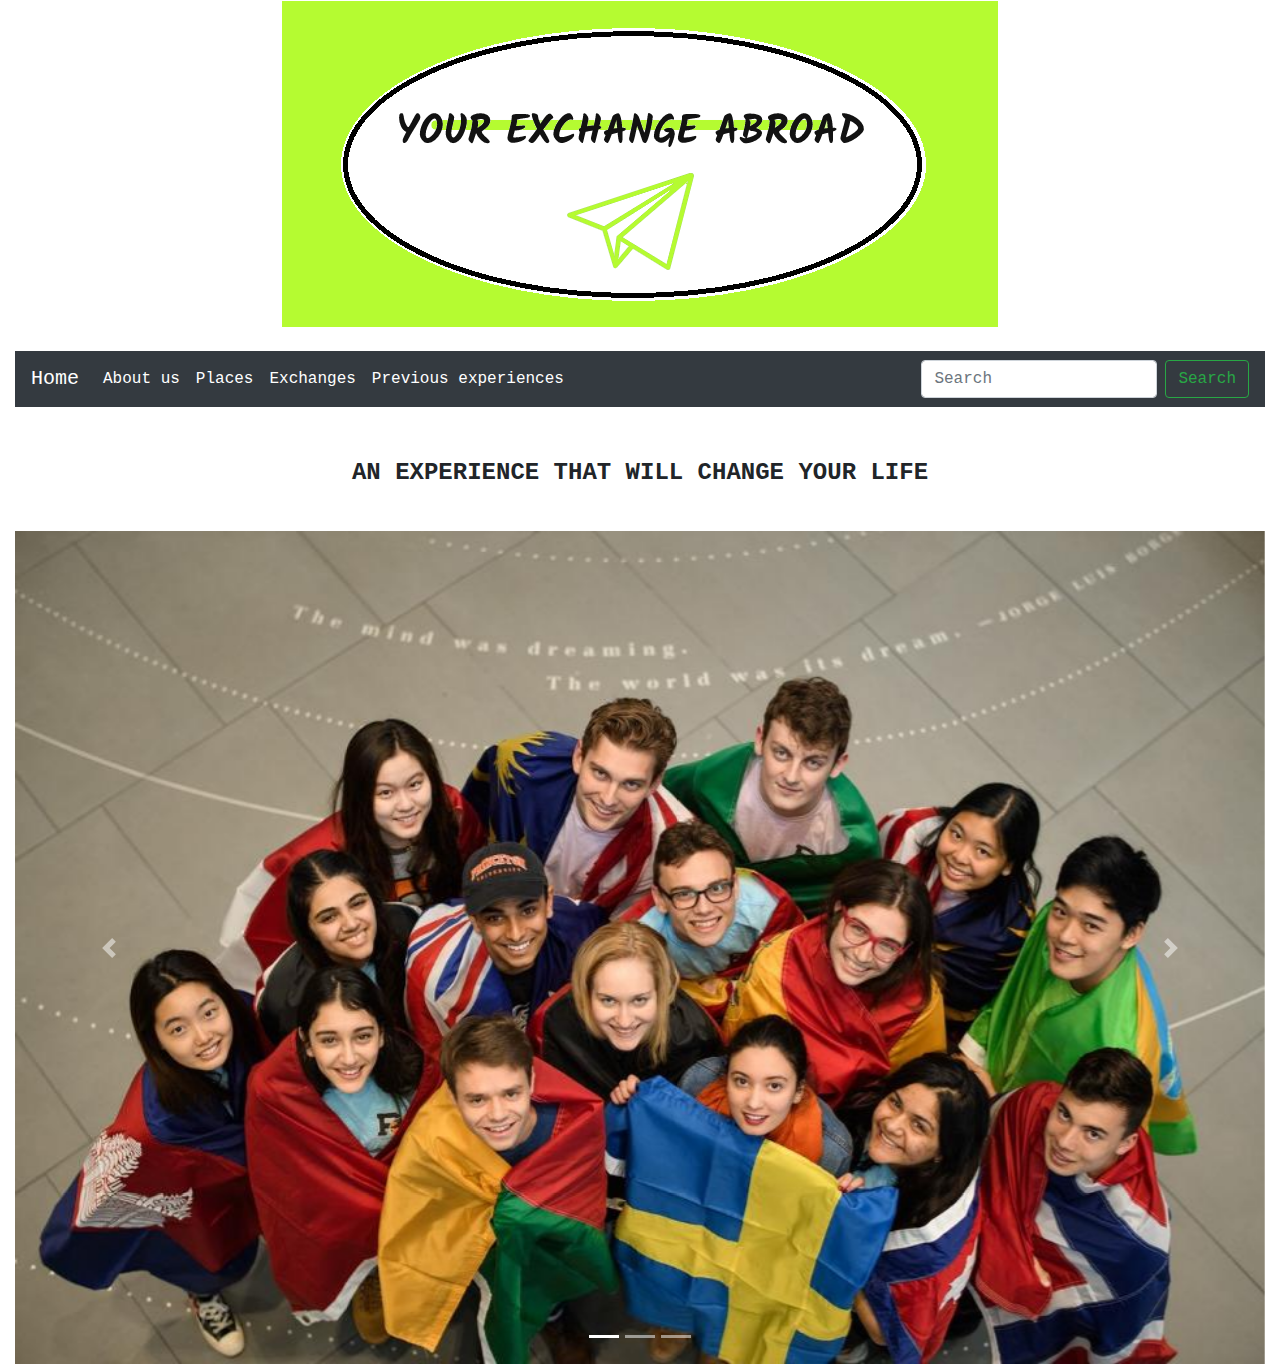
<file: index.html>
<!doctype html>
<html lang="es">

<head>
    <meta charset="UTF-8">
    <meta name="viewport"
        content="width=device-width, user-scalable=no, initial-scale=1.0, maximum-scale=1.0, minimum-scale=1.0">
    <meta http-equiv="X-UA-Compatible" content="ie=edge">
    <title> MI PROYECTO </title>
    <link rel="stylesheet" href="https://stackpath.bootstrapcdn.com/bootstrap/4.4.1/css/bootstrap.min.css"
        integrity="sha384-Vkoo8x4CGsO3+Hhxv8T/Q5PaXtkKtu6ug5TOeNV6gBiFeWPGFN9MuhOf23Q9Ifjh" crossorigin="anonymous">
    <!-- Referencia a la hoja de estilos CSS -->
    <link type="text/css" rel="stylesheet" href="css/styles.css" />

</head>

<body>

    <div class="container-fluid">
        <div class="portada">
            <img class="portada" src="img/logo.PNG">
        </div>

        <br>
        <nav class="navbar navbar-expand-lg navbar-dark bg-dark">
            <a class="navbar-brand" href="index.html">Home</a>
            <button class="navbar-toggler" type="button" data-toggle="collapse" data-target="#navbarSupportedContent"
                aria-controls="navbarSupportedContent" aria-expanded="false" aria-label="Toggle navigation">
                <span class="navbar-toggler-icon"></span>
            </button>

            <div class="collapse navbar-collapse" id="navbarSupportedContent">
                <ul class="navbar-nav mr-auto">
                    <li class="nav-item active">
                        <a class="nav-link" href="aboutus.html">About us</a>
                    </li>
                    <li class="nav-item active">
                        <a class="nav-link" href="places.html">Places</a>
                    </li>
                    <li class="nav-item dropdown active">
                        <a class="nav-link" href="exchanges.html" id="navbarDropdown" role="button"
                            data-toggle="dropdown" aria-haspopup="true" aria-expanded="false">
                            Exchanges
                        </a>

                    </li>
                    <li class="nav-item active">
                        <a class="nav-link" href="previousexperiences.html" tabindex="-1" aria-disabled="true">Previous
                            experiences</a>
                    </li>
                </ul>

                <form class="form-inline my-2 my-lg-0">
                    
                    <input class="form-control mr-sm-2" type="search" placeholder="Search" aria-label="Search">
                    <button class="btn btn-outline-success my-2 my-sm-0" type="submit">Search</button>
                </form>
            </div>
        </nav>
        <br>
        <br>
        <P CLASS="texto1"><strong> AN EXPERIENCE THAT WILL CHANGE YOUR LIFE</strong></P>
        <br>
        <div id="carouselExampleIndicators" class="carousel slide" data-ride="carousel">
            <ol class="carousel-indicators">
                <li data-target="#carouselExampleIndicators" data-slide-to="0" class="active"></li>
                <li data-target="#carouselExampleIndicators" data-slide-to="1"></li>
                <li data-target="#carouselExampleIndicators" data-slide-to="2"></li>
            </ol>
            <div class="carousel-inner">
                <div class="carousel-item active">
                    <img src="img/intercambio.jpg"class="image4" class="d-block w-100" alt="2">
                </div>
                <div class="carousel-item">
                    <img src="img/inter.jpg" class="image4"class="d-block w-100" alt="3">
                </div>
                <div class="carousel-item">
                    <img src="img/ban.jpg" class="image4"class="d-block w-100" alt="4">
                </div>
            </div>
            <a class="carousel-control-prev" href="#carouselExampleIndicators" role="button" data-slide="prev">
                <span class="carousel-control-prev-icon" aria-hidden="true"></span>
                <span class="sr-only">Previous</span>
            </a>
            <a class="carousel-control-next" href="#carouselExampleIndicators" role="button" data-slide="next">
                <span class="carousel-control-next-icon" aria-hidden="true"></span>
                <span class="sr-only">Next</span>
            </a>
        </div>


    </div>

    

    <!-- Optional JavaScript -->
    <!-- jQuery first, then Popper.js, then Bootstrap JS -->
    <script src="https://code.jquery.com/jquery-3.4.1.slim.min.js"
        integrity="sha384-J6qa4849blE2+poT4WnyKhv5vZF5SrPo0iEjwBvKU7imGFAV0wwj1yYfoRSJoZ+n"
        crossorigin="anonymous"></script>
    <script src="https://cdn.jsdelivr.net/npm/popper.js@1.16.0/dist/umd/popper.min.js"
        integrity="sha384-Q6E9RHvbIyZFJoft+2mJbHaEWldlvI9IOYy5n3zV9zzTtmI3UksdQRVvoxMfooAo"
        crossorigin="anonymous"></script>
    <script src="https://stackpath.bootstrapcdn.com/bootstrap/4.4.1/js/bootstrap.min.js"
        integrity="sha384-wfSDF2E50Y2D1uUdj0O3uMBJnjuUD4Ih7YwaYd1iqfktj0Uod8GCExl3Og8ifwB6"
        crossorigin="anonymous"></script>
    <!-- Referencia al archivo de funciones javascript -->
    <script type="application/javascript" src="js/functions.js"></script>

</body>

</html>
</file>
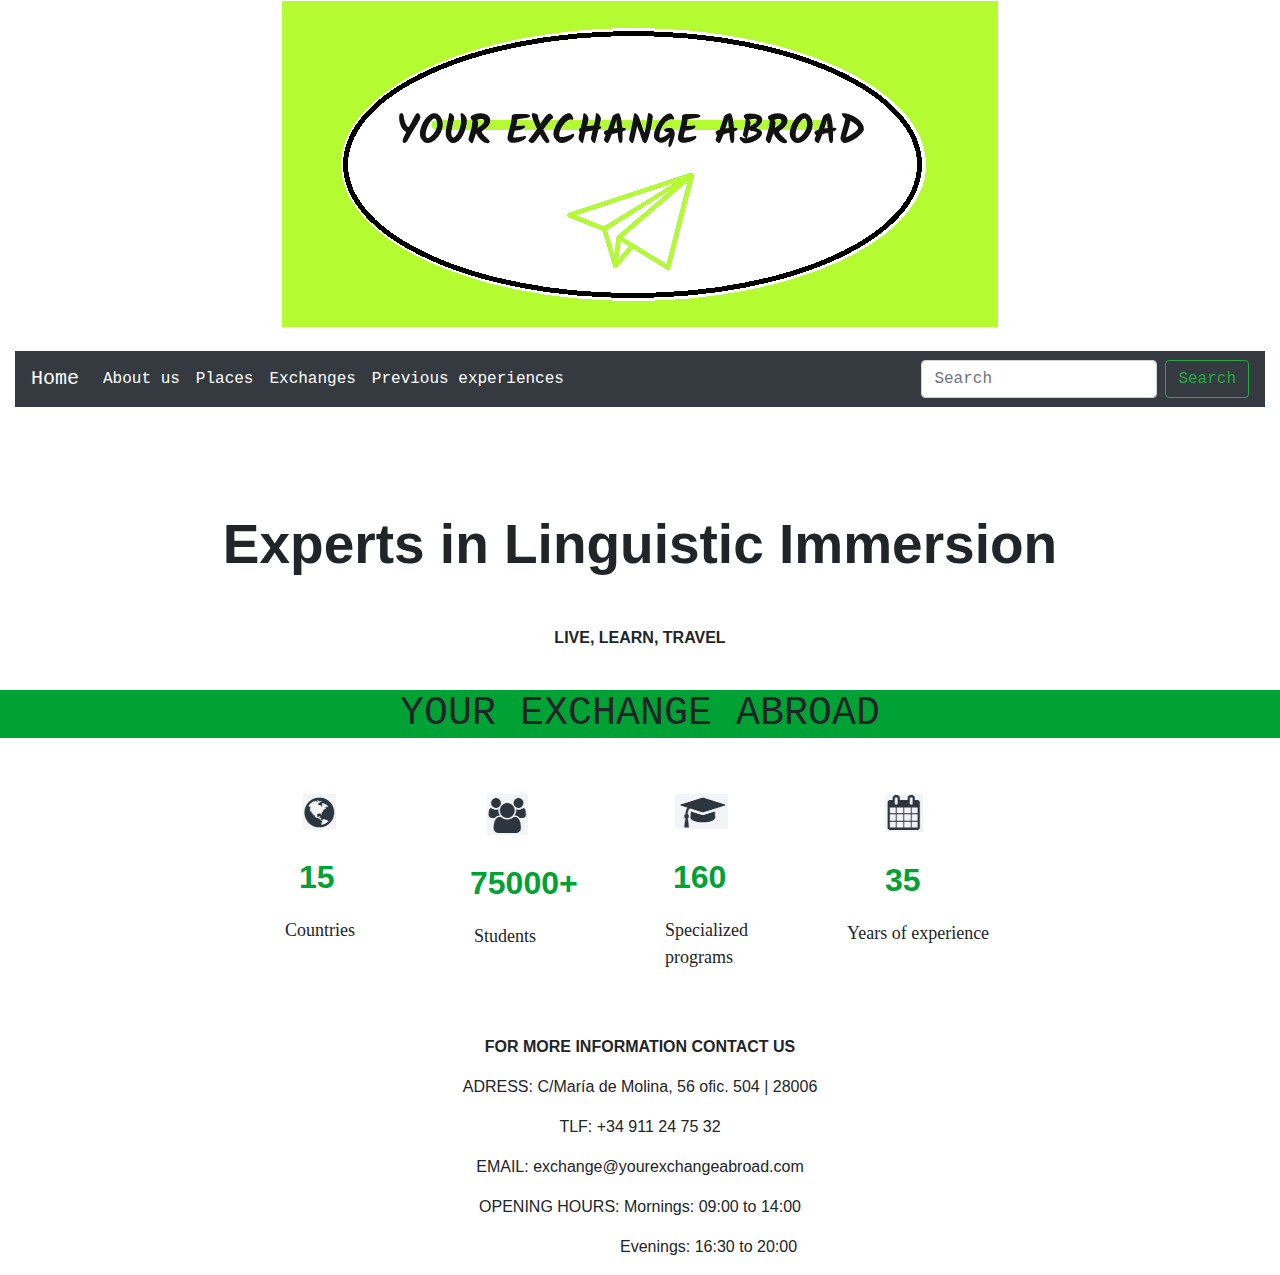
<file: aboutus.html>
<!doctype html>
<html lang="es">

<head>
    <meta charset="UTF-8">
    <meta name="viewport"
        content="width=device-width, user-scalable=no, initial-scale=1.0, maximum-scale=1.0, minimum-scale=1.0">
    <meta http-equiv="X-UA-Compatible" content="ie=edge">
    <title> MI PROYECTO </title>
    <link rel="stylesheet" href="https://stackpath.bootstrapcdn.com/bootstrap/4.4.1/css/bootstrap.min.css"
        integrity="sha384-Vkoo8x4CGsO3+Hhxv8T/Q5PaXtkKtu6ug5TOeNV6gBiFeWPGFN9MuhOf23Q9Ifjh" crossorigin="anonymous">
    <!-- Referencia a la hoja de estilos CSS -->
    <link type="text/css" rel="stylesheet" href="css/styles.css" />

</head>

<body>

    <div class="container-fluid">
        <div class="portada">
            <img class="portada" src="img/logo.PNG">
        </div>
        
        <br>
        <nav class="navbar navbar-expand-lg navbar-dark bg-dark">
            <a class="navbar-brand" href="index.html">Home</a>
            <button class="navbar-toggler" type="button" data-toggle="collapse" data-target="#navbarSupportedContent"
                aria-controls="navbarSupportedContent" aria-expanded="false" aria-label="Toggle navigation">
                <span class="navbar-toggler-icon"></span>
            </button>

            <div class="collapse navbar-collapse" id="navbarSupportedContent">
                <ul class="navbar-nav mr-auto">
                    <li class="nav-item active">
                        <a class="nav-link" href="aboutus.html">About us</a>
                    </li>
                    <li class="nav-item active">
                        <a class="nav-link" href="places.html">Places</a>
                    </li>
                    <li class="nav-item dropdown active">
                        <a class="nav-link" href="exchanges.html" id="navbarDropdown" role="button"
                            data-toggle="dropdown" aria-haspopup="true" aria-expanded="false">
                            Exchanges
                        </a>

                    </li>
                    <li class="nav-item active">
                        <a class="nav-link" href="previousexperiences.html" tabindex="-1" aria-disabled="true">Previous
                            experiences</a>
                    </li>
                </ul>
                <form class="form-inline my-2 my-lg-0">
                    <input class="form-control mr-sm-2" type="search" placeholder="Search" aria-label="Search">
                    <button class="btn btn-outline-success my-2 my-sm-0" type="submit">Search</button>
                </form>
            </div>
        </nav>
    </div>
    <br>
    <br>
    
    <br>
    <br>
   

    
    <p class= "titulo"><strong>Experts in Linguistic Immersion</strong></p>
    <br>

    <p class="titulo2"><strong>LIVE, LEARN, TRAVEL</strong></p>
    <br>
   
    <h1> YOUR EXCHANGE ABROAD </h1>
    <br>
    <br>
    <div class="container">
            <div class="row">
                <div class="col-2">
                </div>
                <div class="col-2">
                    <img src="img/pais.PNG"  class="padd">
                    <br>
                    <br>
                    <p class="numeros"><strong>15</strong></p>
                    <p  class="letra">Countries</p>
                </div>
                <div class="col-2">
                    <img src="img/personas.PNG" class="padd2">
                    <br>
                    <br>
                    <p class="numeros2"><strong>75000+</strong></p>
                    <p class="letra2">Students</p>
                </div>
                <div class="col-2">
                    <img src="img/gorro.PNG" class="padd3">
                    <br>
                    <br>
                    <p class="numeros3"><strong>160</strong></p>
                    <p class="letra3">Specialized  programs</p>
                </div>
                <div class="col-2">
                    <img src="img/calendario.PNG" class="padd4">
                    <br>
                    <br>
                    <p class="numeros4"><strong>35</strong></p>
                    <p class="letra4">Years of experience</p>
                </div>
                <div class="col-2">
                </div>
            </div>

           <br>
           <br>
           
            <P class="titulo3"><STRONG> FOR MORE INFORMATION CONTACT US</STRONG></P>
            <p class="titulo3"> ADRESS: C/María de Molina, 56 ofic. 504 | 28006</p>
            <p class="titulo3"> TLF: +34 911 24 75 32</p>
            <p class="titulo3">EMAIL: exchange@yourexchangeabroad.com</p>
            <p class="titulo3">OPENING HOURS: Mornings: 09:00 to 14:00</p> 
            <p class="titulo4">Evenings: 16:30 to 20:00</p>
        </div>
    <!-- Optional JavaScript -->
    <!-- jQuery first, then Popper.js, then Bootstrap JS -->
    <script src="https://code.jquery.com/jquery-3.4.1.slim.min.js"
        integrity="sha384-J6qa4849blE2+poT4WnyKhv5vZF5SrPo0iEjwBvKU7imGFAV0wwj1yYfoRSJoZ+n"
        crossorigin="anonymous"></script>
    <script src="https://cdn.jsdelivr.net/npm/popper.js@1.16.0/dist/umd/popper.min.js"
        integrity="sha384-Q6E9RHvbIyZFJoft+2mJbHaEWldlvI9IOYy5n3zV9zzTtmI3UksdQRVvoxMfooAo"
        crossorigin="anonymous"></script>
    <script src="https://stackpath.bootstrapcdn.com/bootstrap/4.4.1/js/bootstrap.min.js"
        integrity="sha384-wfSDF2E50Y2D1uUdj0O3uMBJnjuUD4Ih7YwaYd1iqfktj0Uod8GCExl3Og8ifwB6"
        crossorigin="anonymous"></script>
    <!-- Referencia al archivo de funciones javascript -->
    <script type="application/javascript" src="js/functions.js"></script>

</body>

</html>
</file>
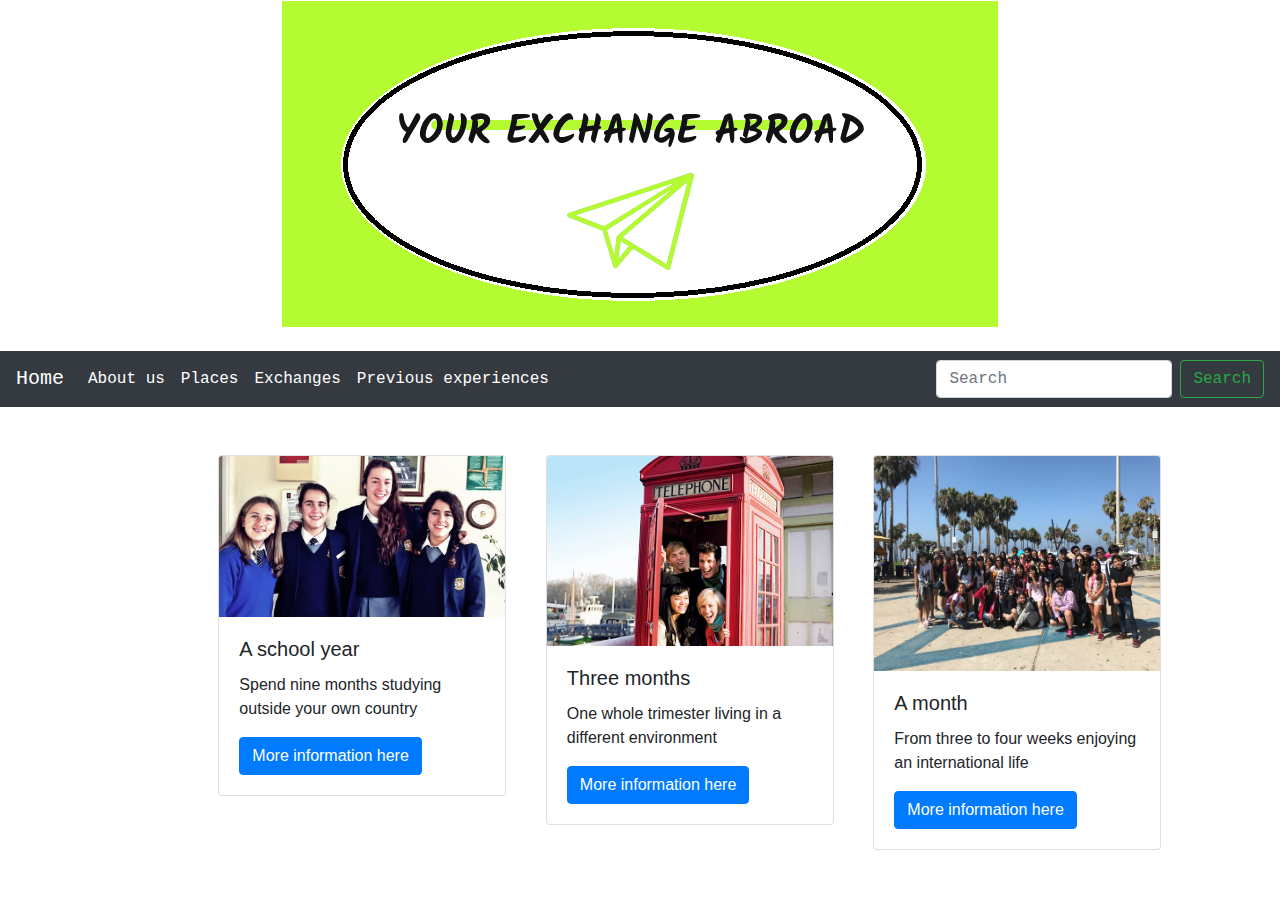
<file: exchanges.html>
<!doctype html>
<html lang="es">

<head>
    <meta charset="UTF-8">
    <meta name="viewport"
        content="width=device-width, user-scalable=no, initial-scale=1.0, maximum-scale=1.0, minimum-scale=1.0">
    <meta http-equiv="X-UA-Compatible" content="ie=edge">
    <title> MI PROYECTO </title>
    <link rel="stylesheet" href="https://stackpath.bootstrapcdn.com/bootstrap/4.4.1/css/bootstrap.min.css"
        integrity="sha384-Vkoo8x4CGsO3+Hhxv8T/Q5PaXtkKtu6ug5TOeNV6gBiFeWPGFN9MuhOf23Q9Ifjh" crossorigin="anonymous">
    <!-- Referencia a la hoja de estilos CSS -->
    <link type="text/css" rel="stylesheet" href="css/styles.css" />

</head>

<body>

    <div class="container-fluid">
        <div class="portada">
            <img class="portada" src="img/logo.PNG">
        </div>
    </div>
    <br>


    <nav class="navbar navbar-expand-lg navbar-dark bg-dark">
        <a class="navbar-brand" href="index.html">Home</a>
        <button class="navbar-toggler" type="button" data-toggle="collapse" data-target="#navbarSupportedContent"
            aria-controls="navbarSupportedContent" aria-expanded="false" aria-label="Toggle navigation">
            <span class="navbar-toggler-icon"></span>
        </button>

        <div class="collapse navbar-collapse" id="navbarSupportedContent">
            <ul class="navbar-nav mr-auto">
                <li class="nav-item active">
                    <a class="nav-link" href="aboutus.html">About us</a>
                </li>
                <li class="nav-item active">
                    <a class="nav-link" href="places.html">Places</a>
                </li>
                <li class="nav-item dropdown active">
                    <a class="nav-link" href="exchanges.html" id="navbarDropdown" role="button" data-toggle="dropdown"
                        aria-haspopup="true" aria-expanded="false">
                        Exchanges
                    </a>

                </li>
                <li class="nav-item active">
                    <a class="nav-link" href="previousexperiences.html" tabindex="-1" aria-disabled="true">Previous
                        experiences</a>
                </li>
            </ul>
            <form class="form-inline my-2 my-lg-0">
                <input class="form-control mr-sm-2" type="search" placeholder="Search" aria-label="Search">
                <button class="btn btn-outline-success my-2 my-sm-0" type="submit">Search</button>
            </form>
        </div>
    </nav>
    <br>
    <br>

    <div class="row">
        <div class="col-2"></div>
        <div class="col-3">
            <div class="card" style="width: 18rem;">
                <img src="img/1año.jpg" class="card-img-top" alt="img/minions.jpg">
                <div class="card-body">
                    <h5 class="card-title">A school year</h5>
                    <p class="card-text">Spend nine months studying outside your own country</p>
                    <a href="https://www.ef.com.es/highschool/" class="btn btn-primary">More information here</a>
                </div>
            </div>
        </div>
        <div class="col-3">
            <div class="card" style="width: 18rem;">
                <img src="img/1mes.jpg" class="card-img-top" alt="img/minions.jpg">
                <div class="card-body">
                    <h5 class="card-title">Three months</h5>
                    <p class="card-text">One whole trimester living in a different environment</p>
                    <a href="https://kens.es/spain/trimestre-escolar/" class="btn btn-primary">More information here</a>
                </div>
            </div>
        </div>
        <div class="col-3">
            <div class="card" style="width: 18rem;">
                <img src="img/11.jpg" class="card-img-top" alt="img/minions.jpg">
                <div class="card-body">
                    <h5 class="card-title">A month</h5>
                    <p class="card-text">From three to four weeks enjoying an international life</p>
                    <a href="https://www.ef.com.es/lt/" class="btn btn-primary">More information here</a>
                </div>

            </div>
        </div>
    </div>


</body>

</html>
</file>
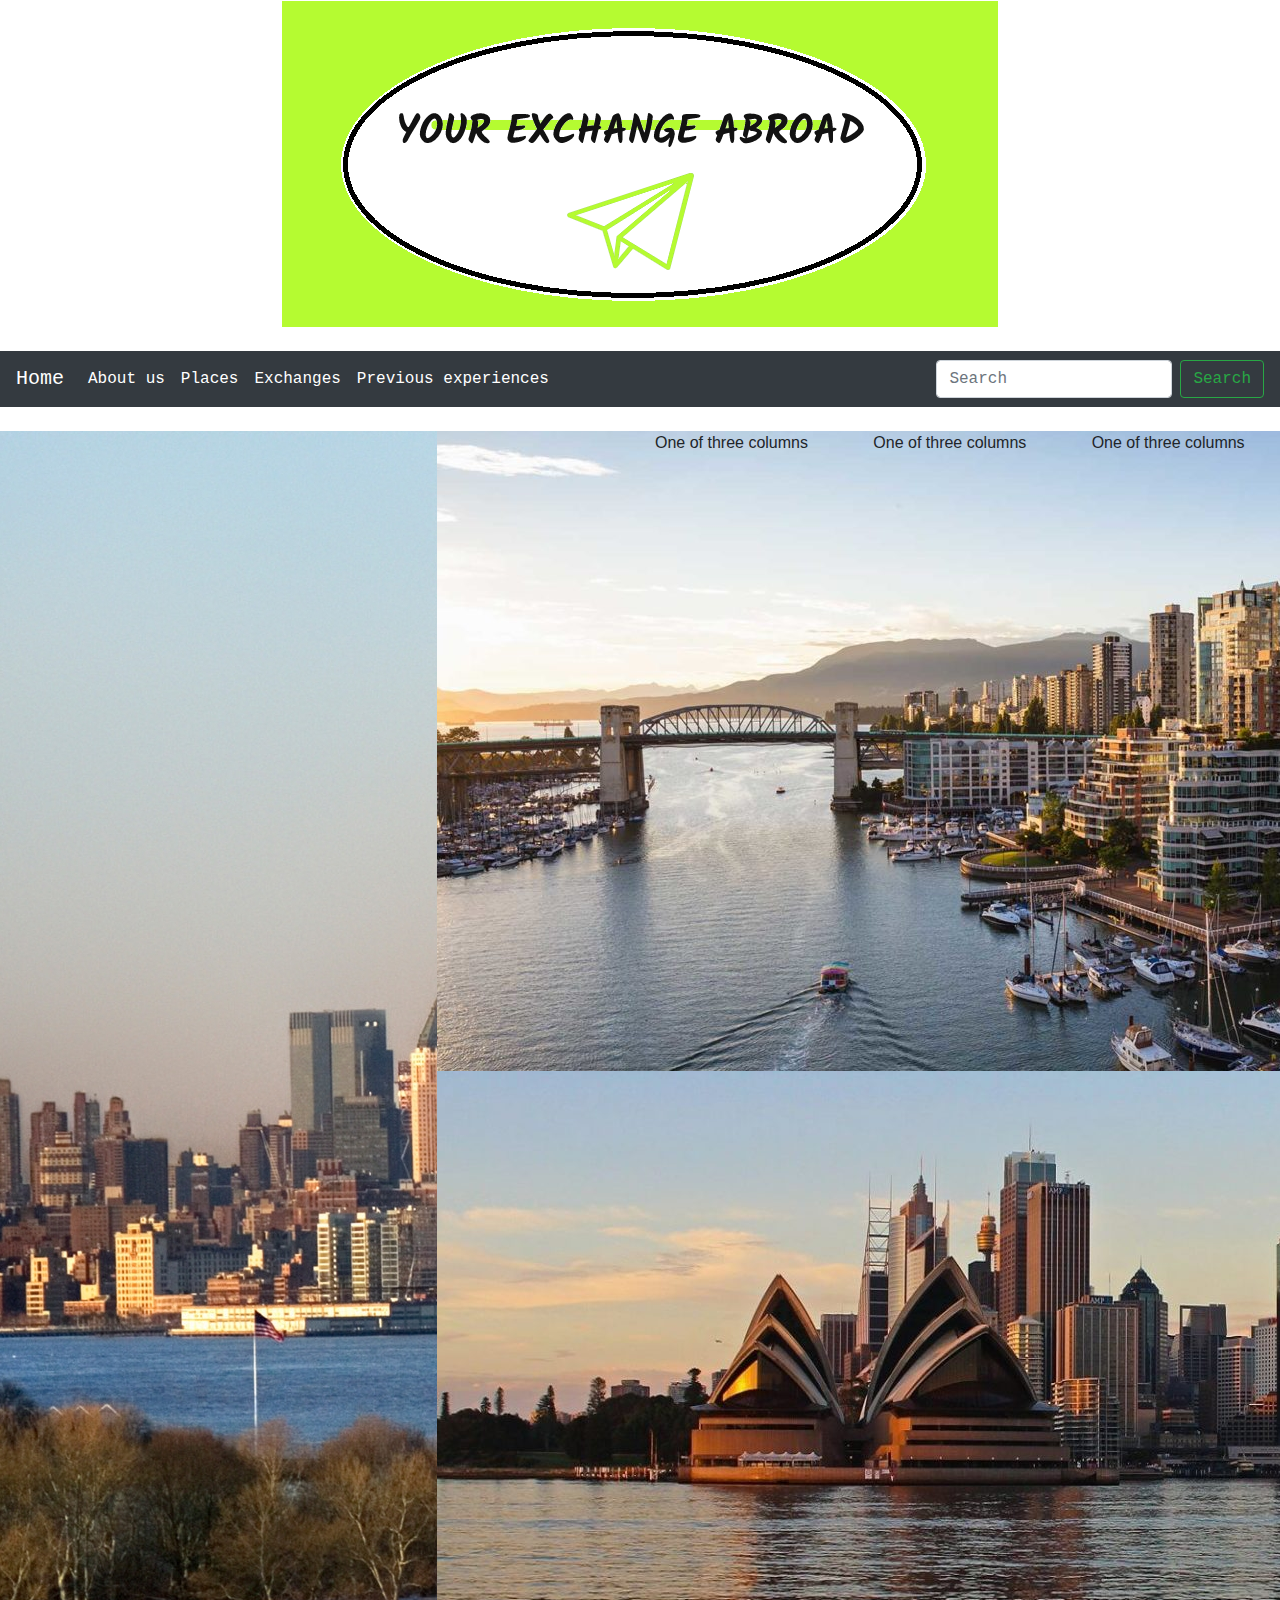
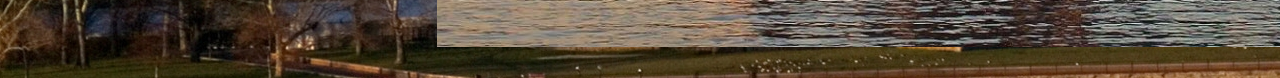
<file: places.html>
<!doctype html>
<html lang="es">
<head>
    <meta charset="UTF-8">
    <meta name="viewport" content="width=device-width, user-scalable=no, initial-scale=1.0, maximum-scale=1.0, minimum-scale=1.0">
    <meta http-equiv="X-UA-Compatible" content="ie=edge">
    <title> MI PROYECTO </title>
    <link rel="stylesheet" href="https://stackpath.bootstrapcdn.com/bootstrap/4.4.1/css/bootstrap.min.css" integrity="sha384-Vkoo8x4CGsO3+Hhxv8T/Q5PaXtkKtu6ug5TOeNV6gBiFeWPGFN9MuhOf23Q9Ifjh" crossorigin="anonymous">
    <!-- Referencia a la hoja de estilos CSS -->
    <link type="text/css" rel="stylesheet" href="css/styles.css" />

</head>

<body>

    
        <div class="container-fluid">
                <div class="portada">
                        <img class="portada" src="img/logo.PNG">
                </div>
        </div>
        <br>
    

        <nav class="navbar navbar-expand-lg navbar-dark bg-dark">
                <a class="navbar-brand" href="index.html">Home</a>
                <button class="navbar-toggler" type="button" data-toggle="collapse" data-target="#navbarSupportedContent" aria-controls="navbarSupportedContent" aria-expanded="false" aria-label="Toggle navigation">
                  <span class="navbar-toggler-icon"></span>
                </button>
              
                <div class="collapse navbar-collapse" id="navbarSupportedContent">
                  <ul class="navbar-nav mr-auto">
                    <li class="nav-item active">
                      <a class="nav-link" href="aboutus.html">About us</a>
                    </li>
                    <li class="nav-item active">
                      <a class="nav-link" href="places.html">Places</a>
                    </li>
                    <li class="nav-item dropdown active">
                      <a class="nav-link" href="exchanges.html" id="navbarDropdown" role="button" data-toggle="dropdown" aria-haspopup="true" aria-expanded="false">
                        Exchanges
                      </a>
                     
                    </li>
                    <li class="nav-item active">
                      <a class="nav-link" href="previousexperiences.html" tabindex="-1" aria-disabled="true">Previous experiences</a>
                    </li>
                  </ul>
                  <form class="form-inline my-2 my-lg-0">
                    <input class="form-control mr-sm-2" type="search" placeholder="Search" aria-label="Search">
                    <button class="btn btn-outline-success my-2 my-sm-0" type="submit">Search</button>
                  </form>
                </div>
              </nav>
<br>
                <div class="row">
                  <div class="col-4">
                    <img src="img/usa.jpg" >
                  </div>
                  <div class="col-2">
                    <img src="img/can.jpg" >
                    <img src="img/aus.jpg" >
                  </div>
                  <div class="col-2">
                    One of three columns
                  </div>
                  <div class="col-2">
                    One of three columns
                  </div>
                  <div class="col-2">
                    One of three columns
                  </div>
                </div>

</body>
</html>
</file>
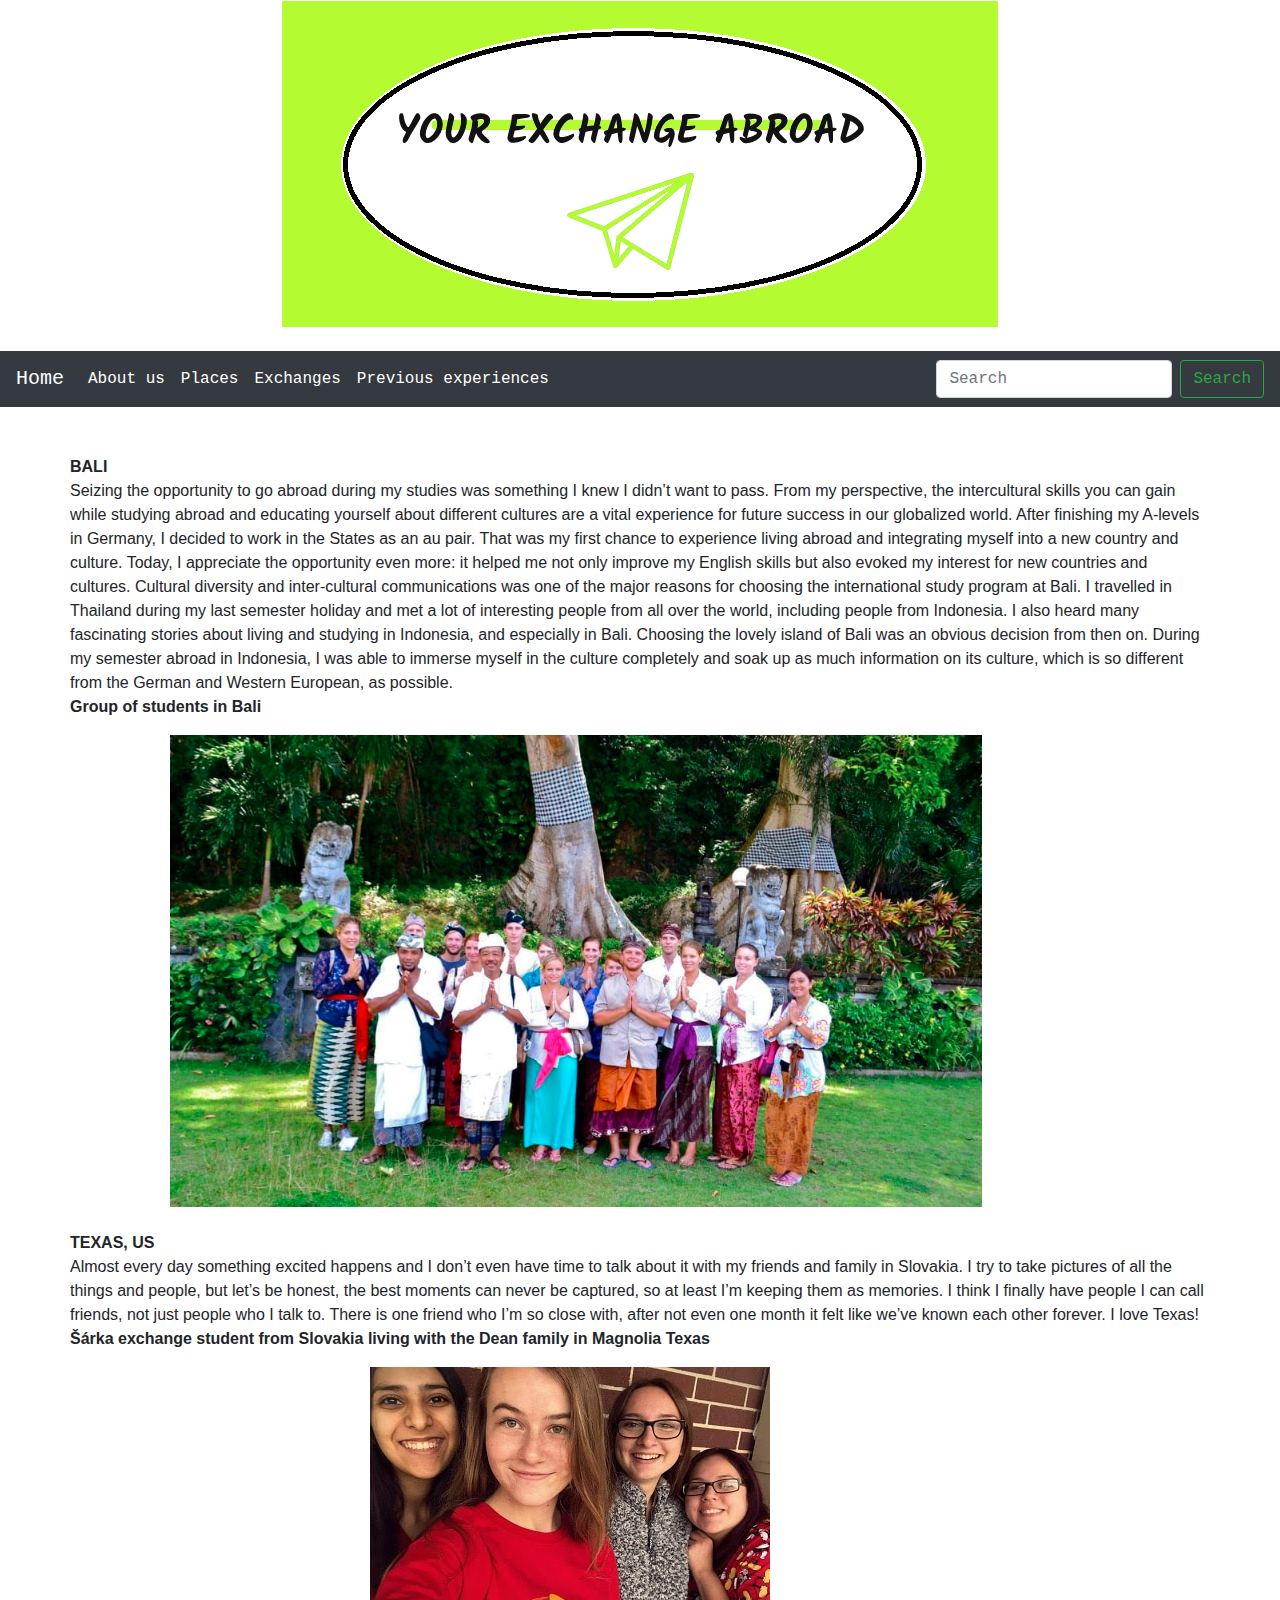
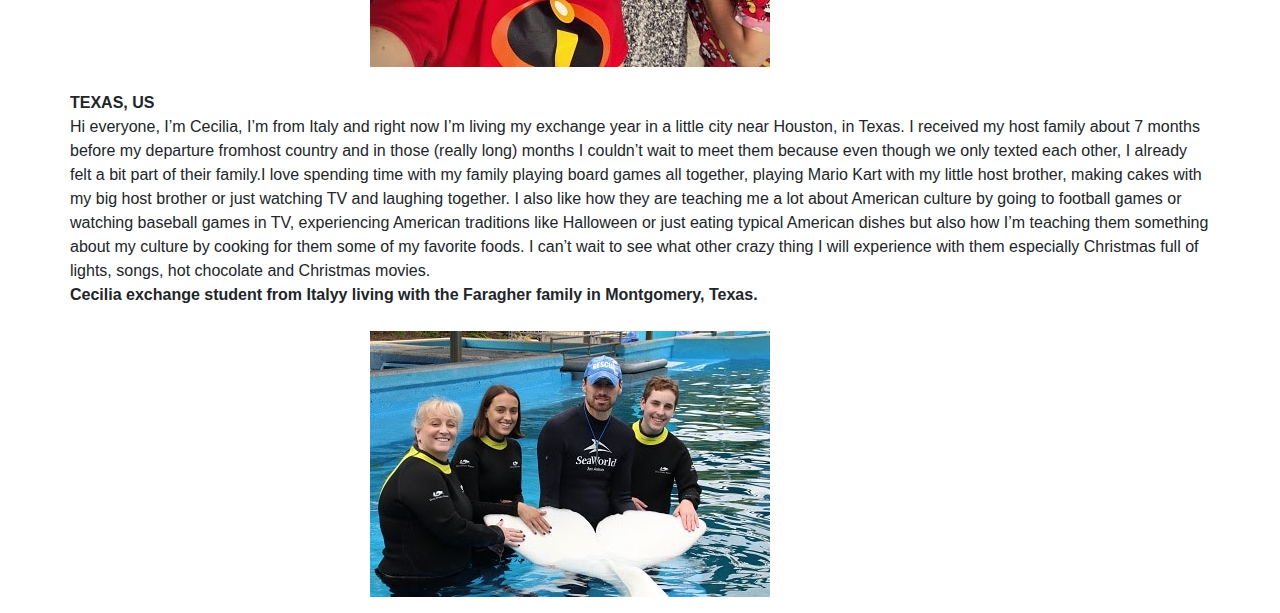
<file: previousexperiences.html>
<!doctype html>
<html lang="es">

<head>
    <meta charset="UTF-8">
    <meta name="viewport"
        content="width=device-width, user-scalable=no, initial-scale=1.0, maximum-scale=1.0, minimum-scale=1.0">
    <meta http-equiv="X-UA-Compatible" content="ie=edge">
    <title> MI PROYECTO </title>
    <link rel="stylesheet" href="https://stackpath.bootstrapcdn.com/bootstrap/4.4.1/css/bootstrap.min.css"
        integrity="sha384-Vkoo8x4CGsO3+Hhxv8T/Q5PaXtkKtu6ug5TOeNV6gBiFeWPGFN9MuhOf23Q9Ifjh" crossorigin="anonymous">
    <!-- Referencia a la hoja de estilos CSS -->
    <link type="text/css" rel="stylesheet" href="css/styles.css" />

</head>

<body>

    <div class="container">
        <div class="portada">
            <img class="portada" src="img/logo.PNG">
        </div>
    </div>
    <br>


    <nav class="navbar navbar-expand-lg navbar-dark bg-dark">
        <a class="navbar-brand" href="index.html">Home</a>
        <button class="navbar-toggler" type="button" data-toggle="collapse" data-target="#navbarSupportedContent"
            aria-controls="navbarSupportedContent" aria-expanded="false" aria-label="Toggle navigation">
            <span class="navbar-toggler-icon"></span>
        </button>

        <div class="collapse navbar-collapse" id="navbarSupportedContent">
            <ul class="navbar-nav mr-auto">
                <li class="nav-item active">
                    <a class="nav-link" href="aboutus.html">About us</a>
                </li>
                <li class="nav-item active">
                    <a class="nav-link" href="places.html">Places</a>
                </li>
                <li class="nav-item dropdown active">
                    <a class="nav-link" href="exchanges.html" id="navbarDropdown" role="button" data-toggle="dropdown"
                        aria-haspopup="true" aria-expanded="false">
                        Exchanges
                    </a>

                </li>
                <li class="nav-item active">
                    <a class="nav-link" href="previousexperiences.html" tabindex="-1" aria-disabled="true">Previous
                        experiences</a>
                </li>
            </ul>
            <form class="form-inline my-2 my-lg-0">
                <input class="form-control mr-sm-2" type="search" placeholder="Search" aria-label="Search">
                <button class="btn btn-outline-success my-2 my-sm-0" type="submit">Search</button>
            </form>
        </div>
    </nav>

    <br>
    <div class="container">
        <div class="row">

            <br><p><strong>BALI</strong> <br> Seizing the opportunity to go abroad during my studies was something I knew I didn’t want to pass. From
                my
                perspective, the intercultural skills you can gain while studying abroad and educating yourself about
                different cultures are a vital experience for future success in our globalized world.

                After finishing my A-levels in Germany, I decided to work in the States as an au pair. That was my first
                chance to experience living abroad and integrating myself into a new country and culture. Today, I
                appreciate the opportunity even more: it helped me not only improve my English skills but also evoked my
                interest for new countries and cultures.

                Cultural diversity and inter-cultural communications was one of the major reasons for choosing the
                international study program at Bali. I travelled in Thailand during my last semester holiday and met a
                lot
                of interesting people from all over the world, including people from Indonesia. I also heard many
                fascinating stories about living and studying in Indonesia, and especially in Bali. Choosing the lovely
                island of Bali was an obvious decision from then on.

                During my semester abroad in Indonesia, I was able to immerse myself in the culture completely and soak
                up
                as much information on its culture, which is so different from the German and Western European, as
                possible.<br>

                <strong>Group of students in Bali</strong> </p>
            <img src="img/bal.PNG" class="imagen1"><br>
            <br>
            <br>
            <br>
            <p><br><strong>TEXAS, US</strong><br> Almost every day something excited happens and I don’t even have time to talk about it with my friends and family in Slovakia. I try to take pictures of all the things and people, but let’s be honest, the best moments can never be captured, so at least I’m keeping them as memories. I think I finally have people I can call friends, not just people who I talk to. There is one friend who I’m so close with, after not even one month it felt like we’ve known each other forever.

                    I love Texas!
                    
                    <strong> Šárka
                    exchange student from Slovakia
                    living with the Dean family in Magnolia Texas</strong> </p>
                    <br>
                    <br>

                    <img src="img/texas.jpg" class="imagen5">
                    <br>
                    <br>
                    <p><br><strong>TEXAS, US</strong><br> Hi everyone,

                            I’m Cecilia, I’m from Italy and right now I’m living my exchange year in a little city near Houston, in Texas. I received my host family about 7 months before my departure fromhost country and in those (really long) months I couldn’t wait to meet them because even though we only texted each other, I already felt a bit part of their family.I love spending time with my family playing board games all together, playing Mario Kart with my little host brother, making cakes with my big host brother or just watching TV and laughing together. I also like how they are teaching me a lot about American culture by going to football games or watching baseball games in TV, experiencing American traditions like Halloween or just eating typical American dishes but also how I’m teaching them something about my culture by cooking for them some of my favorite foods.

                            I can’t wait to see what other crazy thing I will experience with them especially Christmas full of lights, songs, hot chocolate and Christmas movies.
                            
                            <br>
                            <strong>Cecilia
                            exchange student from Italyy
                            living with the Faragher family in Montgomery, Texas.</strong>
                            <br>
                            <br>
                            <img src="img/cec.jpg" class="imagen5">
                            
                            
                            </p>
                </div>
                    
                                  
        </div>
    </div>

        <!-- Optional JavaScript -->
    <!-- jQuery first, then Popper.js, then Bootstrap JS -->
    <script src="https://code.jquery.com/jquery-3.4.1.slim.min.js"
        integrity="sha384-J6qa4849blE2+poT4WnyKhv5vZF5SrPo0iEjwBvKU7imGFAV0wwj1yYfoRSJoZ+n"
        crossorigin="anonymous"></script>
    <script src="https://cdn.jsdelivr.net/npm/popper.js@1.16.0/dist/umd/popper.min.js"
        integrity="sha384-Q6E9RHvbIyZFJoft+2mJbHaEWldlvI9IOYy5n3zV9zzTtmI3UksdQRVvoxMfooAo"
        crossorigin="anonymous"></script>
    <script src="https://stackpath.bootstrapcdn.com/bootstrap/4.4.1/js/bootstrap.min.js"
        integrity="sha384-wfSDF2E50Y2D1uUdj0O3uMBJnjuUD4Ih7YwaYd1iqfktj0Uod8GCExl3Og8ifwB6"
        crossorigin="anonymous"></script>
    <!-- Referencia al archivo de funciones javascript -->
    <script type="application/javascript" src="js/functions.js"></script>

</body>

</html>
</file>
<file: css/styles.css>
h1 {
    text-align: center;
    font-family: "Courier New", Courier, monospace;
    background-color: #00a135
}

.subtitulo {
    border: solid 2px;
    font-family: "Trebuchet MS", Helvetica, sans-serif
    background-image: url("../img/queen.jpg")
}

#video_derecha {
    float: right;
    width: 550px;
    height: 320px;
}


.portada{
    text-align: center;

}

nav{
    font-family: "Courier New", Courier, monospace;
    background-color:#091202;
}

.padd{
    padding-left: 28px;
}

.padd2{
    padding-left: 22px;
}

.padd3{
    padding-left: 20px;
}

.padd4{
    padding-left: 40px;
}

.letra{
    font-family: Cambria, Cochin, Georgia, Times, 'Times New Roman', serif;
    font-size: large;
    padding-left: 10px;
    
}

.letra2{
    font-family: Cambria, Cochin, Georgia, Times, 'Times New Roman', serif;
    font-size: large; 
    margin-left: 9px;
    
}

.letra3{
    font-family: Cambria, Cochin, Georgia, Times, 'Times New Roman', serif;
    font-size: large;
    padding-left: 10px;
}

.letra4{
    font-family: Cambria, Cochin, Georgia, Times, 'Times New Roman', serif;
    font-size: large;
    padding-left: 2px;
    
}

.numeros{
    color: #00a135;
    padding-left: 24px;
    font-size: xx-large;

}

.numeros2{
    color: #00a135;
    padding-left: 5px;
    font-size: xx-large;

}

.numeros3{
    color: #00a135;
    padding-left: 18px;
    font-size: xx-large;

}

.numeros4{
    color: #00a135;
    padding-left: 40px;
    font-size: xx-large;

}

.titulo{
    font-size: 55px;
    text-align: center;
}

.titulo2{
    text-align: center;
    font-size: 30;

}

.titulo3{
    text-align: center;

}

.titulo4{
    padding-left: 535px;
}

.imagen{
    width: 400px;
    height: 300px;
}

.imagen1{

    padding-left: 100px;
    width: 80%;
    height: 80%;
}

.imagen5{
    padding-left: 300px;
}

.texto1{
    font-family: "Courier New", Courier, monospace;
    font-size:x-large;
    text-align: center;
}

.imagen10{
    width: 30%;
    height: 30%;
}

.image4{
    width: 100%;
    height: 100%;
}
</file>
